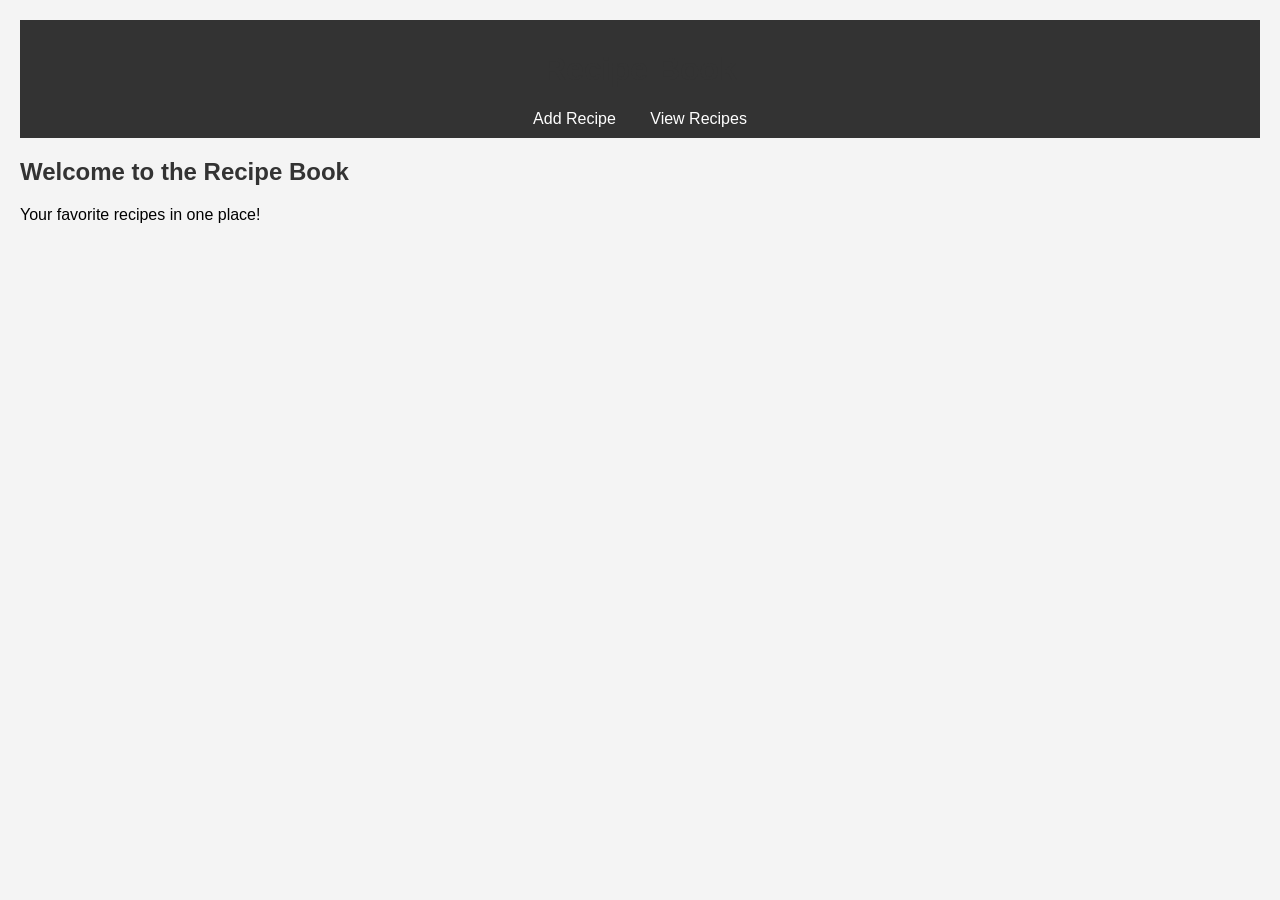
<file: index.html>
<!DOCTYPE html>
<html lang="en">
<head>
    <meta charset="UTF-8">
    <meta name="viewport" content="width=device-width, initial-scale=1.0">
    <link rel="stylesheet" href="styles.css">
    <title>Recipe Book</title>
</head>
<body>
    <header>
        <h1>Recipe Book</h1>
        <nav>
            <a href="add_recipe.html">Add Recipe</a>
            <a href="view_recipes.html">View Recipes</a>
        </nav>
    </header>

    <main>
        <h2>Welcome to the Recipe Book</h2>
        <p>Your favorite recipes in one place!</p>
    </main>
</body>
</html>
</file>
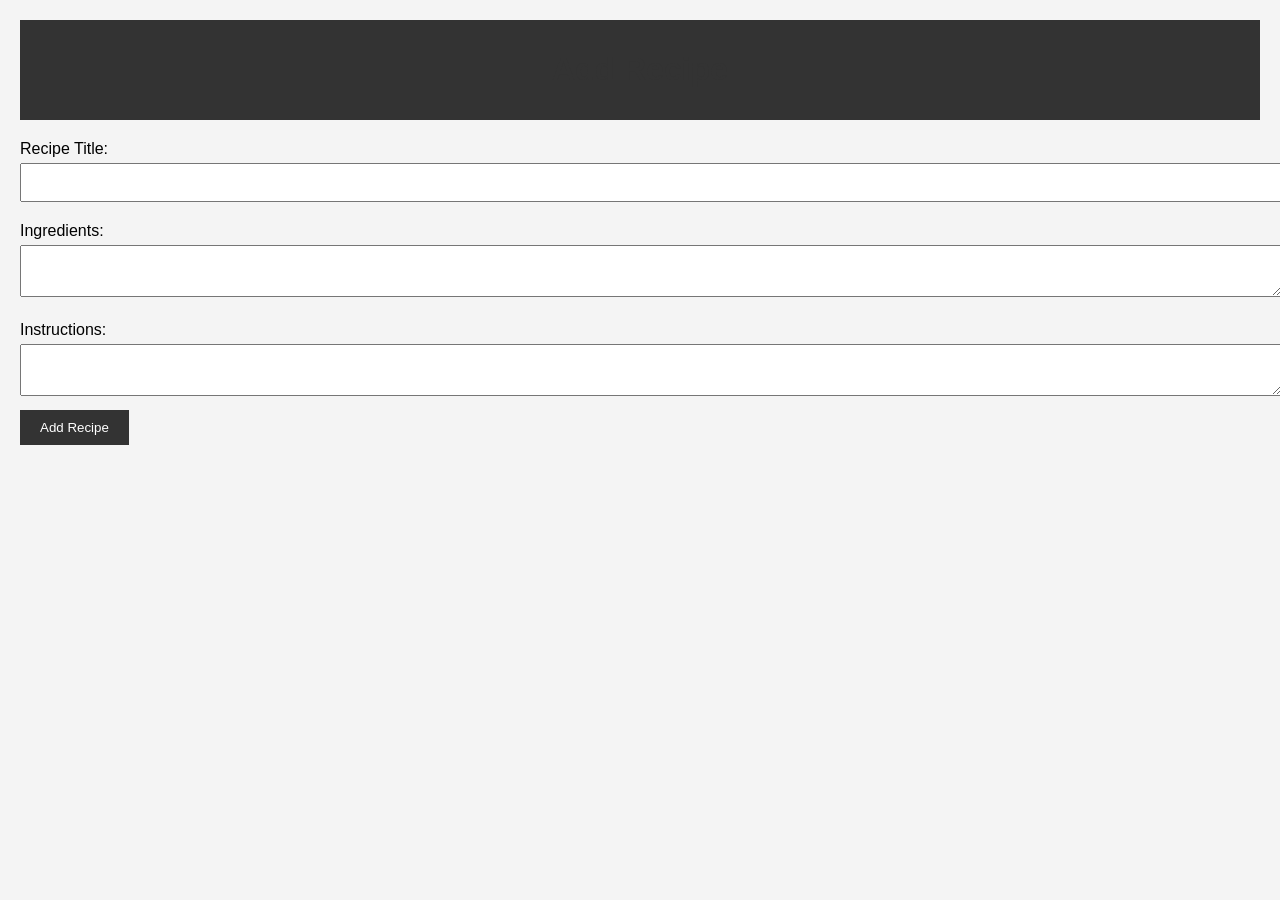
<file: add_recipe.html>
<!DOCTYPE html>
<html lang="en">
<head>
    <meta charset="UTF-8">
    <meta name="viewport" content="width=device-width, initial-scale=1.0">
    <link rel="stylesheet" href="styles.css">
    <title>Add Recipe</title>
</head>
<body>
    <header>
        <h1>Add Recipe</h1>
    </header>

    <main>
        <form id="recipe-form">
            <label for="title">Recipe Title:</label>
            <input type="text" id="title" required>
            <label for="ingredients">Ingredients:</label>
            <textarea id="ingredients" required></textarea>
            <label for="instructions">Instructions:</label>
            <textarea id="instructions" required></textarea>
            <button type="submit">Add Recipe</button>
        </form>
    </main>

    <script>
        document.getElementById('recipe-form').addEventListener('submit', function(event) {
            event.preventDefault();

            const title = document.getElementById('title').value;
            const ingredients = document.getElementById('ingredients').value;
            const instructions = document.getElementById('instructions').value;

            fetch('/api/recipes', {
                method: 'POST',
                headers: {
                    'Content-Type': 'application/json'
                },
                body: JSON.stringify({ title, ingredients, instructions })
            })
            .then(response => response.json())
            .then(data => {
                alert('Recipe added successfully!');
                this.reset();
            });
        });
    </script>
</body>
</html>
</file>
<file: styles.css>
body {
    font-family: Arial, sans-serif;
    margin: 0;
    padding: 20px;
    background-color: #f4f4f4;
}

header {
    background: #333;
    color: #fff;
    padding: 10px 0;
    text-align: center;
}

nav a {
    margin: 0 15px;
    color: #fff;
    text-decoration: none;
}

h1, h2 {
    color: #333;
}

form {
    margin: 20px 0;
}

label {
    display: block;
    margin: 10px 0 5px;
}

input, textarea {
    width: 100%;
    padding: 10px;
    margin-bottom: 10px;
}

button {
    padding: 10px 20px;
    background: #333;
    color: #fff;
    border: none;
    cursor: pointer;
}
</file>
